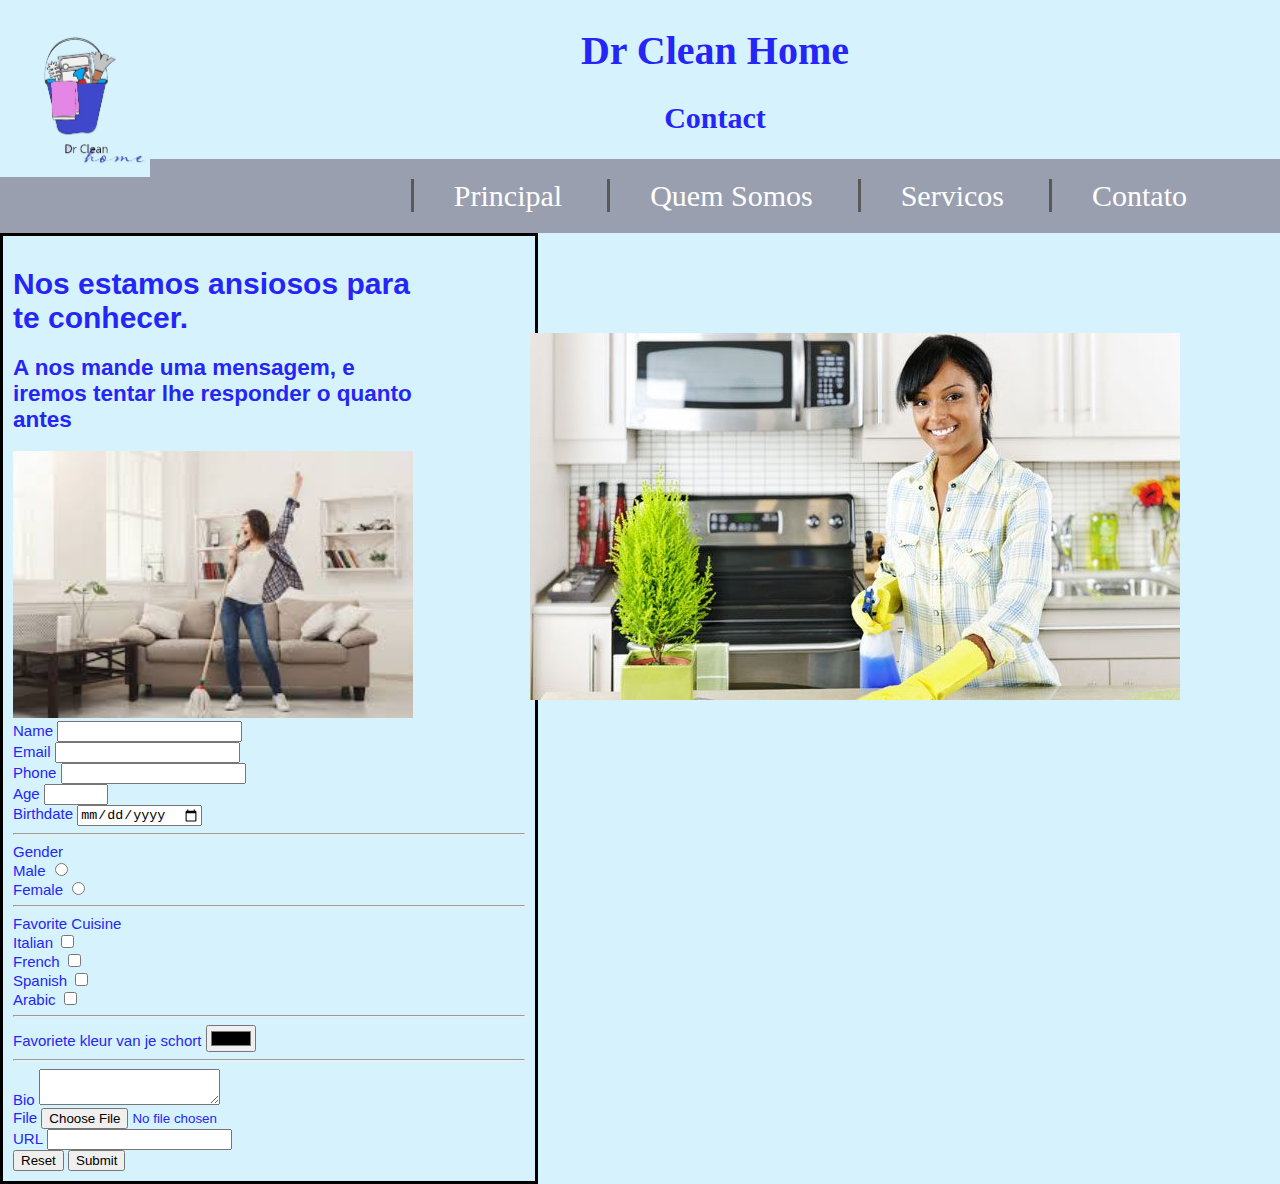
<file: contact.html>
<!DOCTYPE html>
<html>

<head>

    <title>contact</title>
    <link rel="stylesheet" href="style7.css">
</head>

<body>
    <div id="logo">
        <img class="img" height="150" width="150" src="drclean.jpg">
    </div>
    <header id="main-header">
        <h1>Dr Clean Home</h1>
        <h2>
            Contact
        </h2>
    </header>
    <nav id="navbar">
        <div class="container">
            <ul>
                <li><a href="index.html">Principal</a></li>
                <li><a href="#">Quem Somos</a></li>
                <li><a href="#">Servicos</a></li>
                <li><a href="contact.html">Contato</a></li>
            </ul>
        </div>
    </nav>
    <div id="sideimg">
        <img src="smileclean.jpg"> </div>
    <section id="contact">
        <div>
            <h1>
                Nos estamos ansiosos para te conhecer.
            </h1>
            <h2>
                A nos mande uma mensagem, e iremos tentar lhe responder o quanto antes
            </h2>
        </div>
        <img width="400" src="happyclean.jpg">


        <form name="contact" method="POST" data-netlify="true">
            <!-- <form action="results.html" method="GET" enctype="multipart/form-data"> -->
            <div>
                <label for="name">Name</label>
                <input type="text" name="name" id="name" required />
            </div>
            <div>
                <label for="email">Email</label>
                <input type="email" name="email" id="email" required />
            </div>
            <div>
                <label for="phone">Phone</label>
                <input type="tel" name="phone" id="phone" />
            </div>
            <div>
                <label for="age">Age</label>
                <input type="number" name="age" id="age" min="1" max="200" step="5" />
            </div>
            <div>
                <label for="date">Birthdate</label>
                <input type="date" name="date" id="date" min="2019-06-10" />
            </div>
            <hr />

            <div>
                Gender
                <div>
                    <label for="male">Male</label>
                    <input type="radio" name="gender" id="male" value="male" />
                </div>
                <div>
                    <label for="female">Female</label>
                    <input type="radio" name="gender" id="female" value="female" />
                </div>
            </div>
            <hr />
            <div>
                Favorite Cuisine
                <div>
                    <label for="italian">Italian</label>
                    <input type="checkbox" name="italian" id="italian" />
                </div>
                <div>
                    <label for="french">French</label>
                    <input type="checkbox" name="french" id="french" />
                </div>
                <div>
                    <label for="spanish">Spanish</label>
                    <input type="checkbox" name="spanish" id="spanish" />
                </div>
                <div>
                    <label for="arabic">Arabic</label>
                    <input type="checkbox" name="arabic" id="arabic" />
                </div>
            </div>
            <hr />

            <div>
                <label for="color">Favoriete kleur van je schort</label>
                <input type="color" name="color" id="color" />
            </div>

            <hr />

            <div>
                <label for="bio">Bio</label>
                <textarea id="bio" name="bio"></textarea>
            </div>
            <input type="hidden" name="hidden" value="hi" />
            <div>
                <label for="file">File</label>
                <input id="file" type="file" name="file" />
            </div>

            <div>
                <label for="url">URL</label>
                <input type="url" name="url" id="url" />
            </div>

            <button type="reset">Reset</button>
            <button type="submit">Submit</button>
        </form>

    </section>

</body>

</html>
</file>
<file: style7.css>
body{
    background-color: rgb(214, 243, 253);
    color: rgb(37, 37, 248);
    font-family:Brush Script MT, Brush Script Std, cursive; 
    font-size: 20px;
    margin: 0;}

.container{
    width: 80%;
    margin: auto;
    overflow: hidden;
}    

#main-header{

    font-family: Comic Sans MS, Comic Sans, cursive;

   text-align: center;
   display: inline;
}
#navbar{
    background-color: rgb(154, 159, 175);
    color: white;
    text-align: right;
}
#navbar ul{
    padding: 0em;
    list-style: none;}
#navbar li{
    display: inline;
    font-size: 30px;
    padding-left: 40px;
    padding-right: 40px;
    border-left: rgb(90, 89, 89) solid;
}
#navbar a {
    color: white;
    text-decoration: none;
}
#navbar a:hover{
   color: black;
}
#showcase{
    background-image: url(girlclean.jpg);
    background-position: center right;
    padding-bottom: 300px;
    font-family:Cambria, Cochin, Georgia, Times, 'Times New Roman', serif;
    font-size: 16px;
    color:rgb(20, 10, 66);
   
    
    
}
#showcase h1{
    margin-top: 200px;
    color:rgb(20, 10, 66);
}
#main{
    float: left;
    width: 70%;
    padding: 0 30px;
    box-sizing: border-box;
}
#asidebar{
    float: right;
    width: 30%;
    padding: 10px;
    margin-top: 50px;
    box-sizing: border-box;
    background-color:gray;
    color: white;
    font-size: 20px;
    font-family:Cambria, Cochin, Georgia, Times, 'Times New Roman', serif;
}
#mainfooter{
    background-color: grey;
    font-size: 20px;
    text-align: center;
}

#logo{
    float: left;
   margin: 0px;
  

}

#textbox{
    float: right;
    width: 30%;
    padding: 10px;
    margin-top: 50px;
    box-sizing: border-box;
}
@media (max-width: 800px) {#showcase{
    text-align: center;
    font-size: 10;
}
    #main-header{
        font-size: 15px;

    }
    #main{
        font-size: 30px;
    }
    #navbar li{
        font-size: 20px;
        border: rgb(67, 64, 80) solid;
        display: block;
                 
        text-align: center;
                
    }
  #navbar a{
      color: rgb(57, 57, 107);
      font-family: Verdana, Geneva, Tahoma, sans-serif;
      
  }
  #navbar ul{
    margin: 0px;
  }
  #showcase{
      font-size: 12px;
  }
   }
#contact{
   border: 3px solid black;
   width: 40%;
   margin-right: 30px;
   font-family: Arial, Helvetica, sans-serif;
   font-size: 15px;
   padding: 10px;
}
#contact p{
    color: rgb(75, 73, 73);
    font-weight: bold;
}
#sideimg{
    float: right;
    margin: 100px;
  
    box-sizing: border-box;
    
}
</file>
